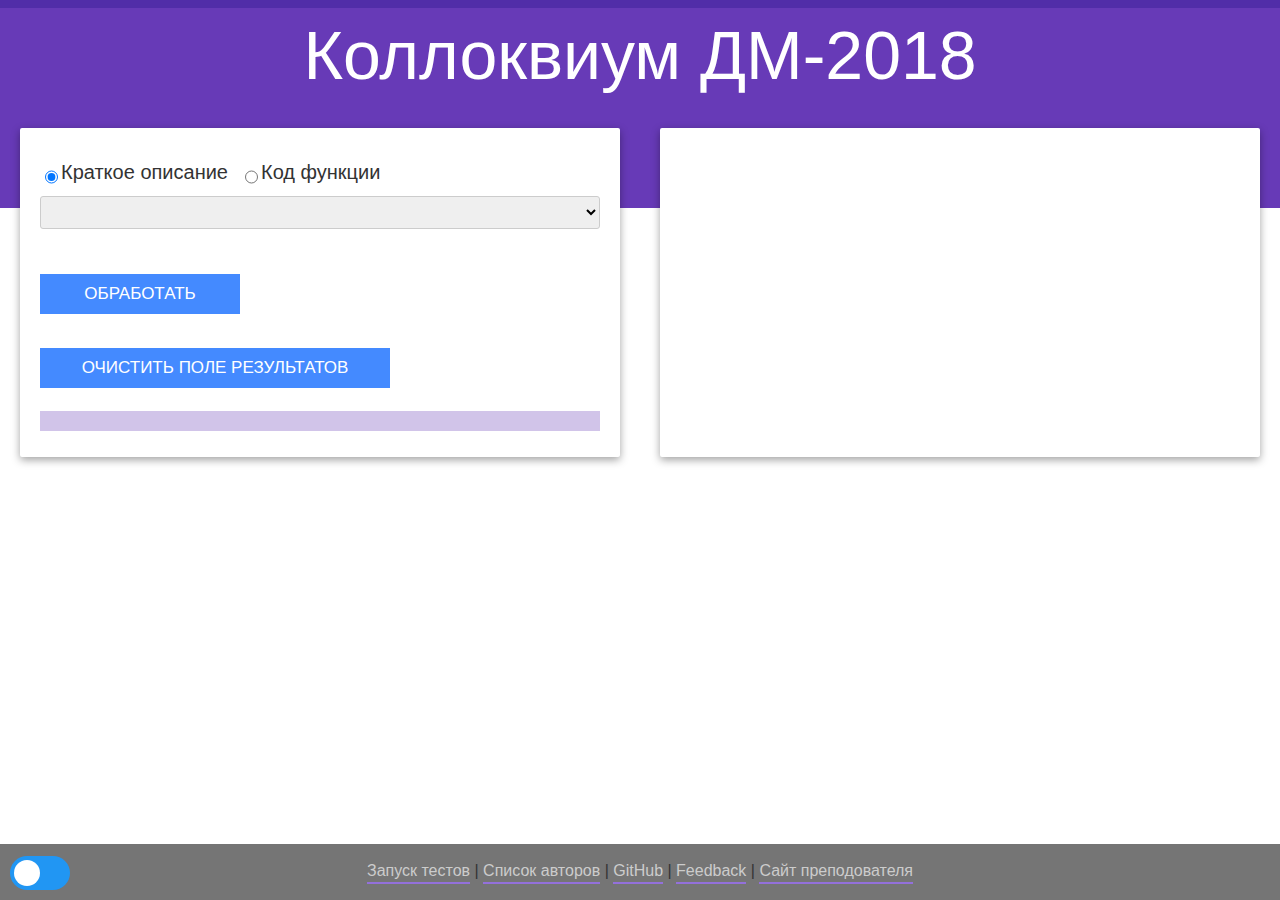
<file: index.html>
<!DOCTYPE html>
<html>

<head>
  <meta charset="utf-8">
  <meta http-equiv="cache-control" content="no-cache">
  <meta name="viewport" content="width=device-width, initial-scale=0.8">
  <script src="sets.js"></script>
  <script src="modules.js"></script>
  <script src="dom.js"></script>
  <script src="tests.js"></script>
  <title>Коллоквиум ДМ-2018</title>
  <link href="switch.css" rel="stylesheet" type="text/css">
  <link href="style_new.css" rel="stylesheet" type="text/css" title="New Style">
  <link href="style.css" rel="alternate stylesheet" type="text/css" title="Old Style">
</head>
<body onload="onLoad()">
<header>
  <h1>Коллоквиум ДМ-2018</h1>
</header>
  <section id="container">
    <div id="left-half">
      <form action="#" onsubmit="return processForm(this)">
        <div id="types">
          <div class="block">
            <input type="radio" name="type" value="description" id="type1" onclick="formatSelect(this)" checked>
            <label for="type1">Краткое описание</label>
          </div>
          <div class="block">
            <input type="radio" name="type" value="id" id="type2" onclick="formatSelect(this)">
            <label for="type2">Код функции</label>
          </div>
        </div>
        <select id="select" onchange="selectOnChange(this)">
        </select>
        <br>
        <input type="submit" value="Обработать" id="submit">
        <button type="button" onclick="clearResults()">Очистить поле результатов</button>
      </form>
      <div id="comment">
        <noscript>Для работы скрипта необходим современный браузер с включенной обработкой JavaScript</noscript>
      </div>
    </div>
    <div id="right-half"></div>
  </section>
<footer>
<label class="switch">
  <input type="checkbox" onclick="switchStyle()" id="oldStyle">
  <span class="slider"></span>
</label>
<p><a href="javascript:runTests()">Запуск тестов</a> | <a href="https://docs.google.com/spreadsheets/d/1blRU4ZDNulsOZQi6fnxf0tVRggjRefBz3FWgdxKRX6k/edit#gid=0">Список авторов</a> | <a href="https://github.com/7302/7302.github.io">GitHub</a> | <a href="mailto:espkk@pm.me?Subject=DM">Feedback</a> | <a href="http://pozdnkov.vm2-leti.spb.ru/">Сайт преподователя</a></p>
</footer>

</body>

</html>
</file>
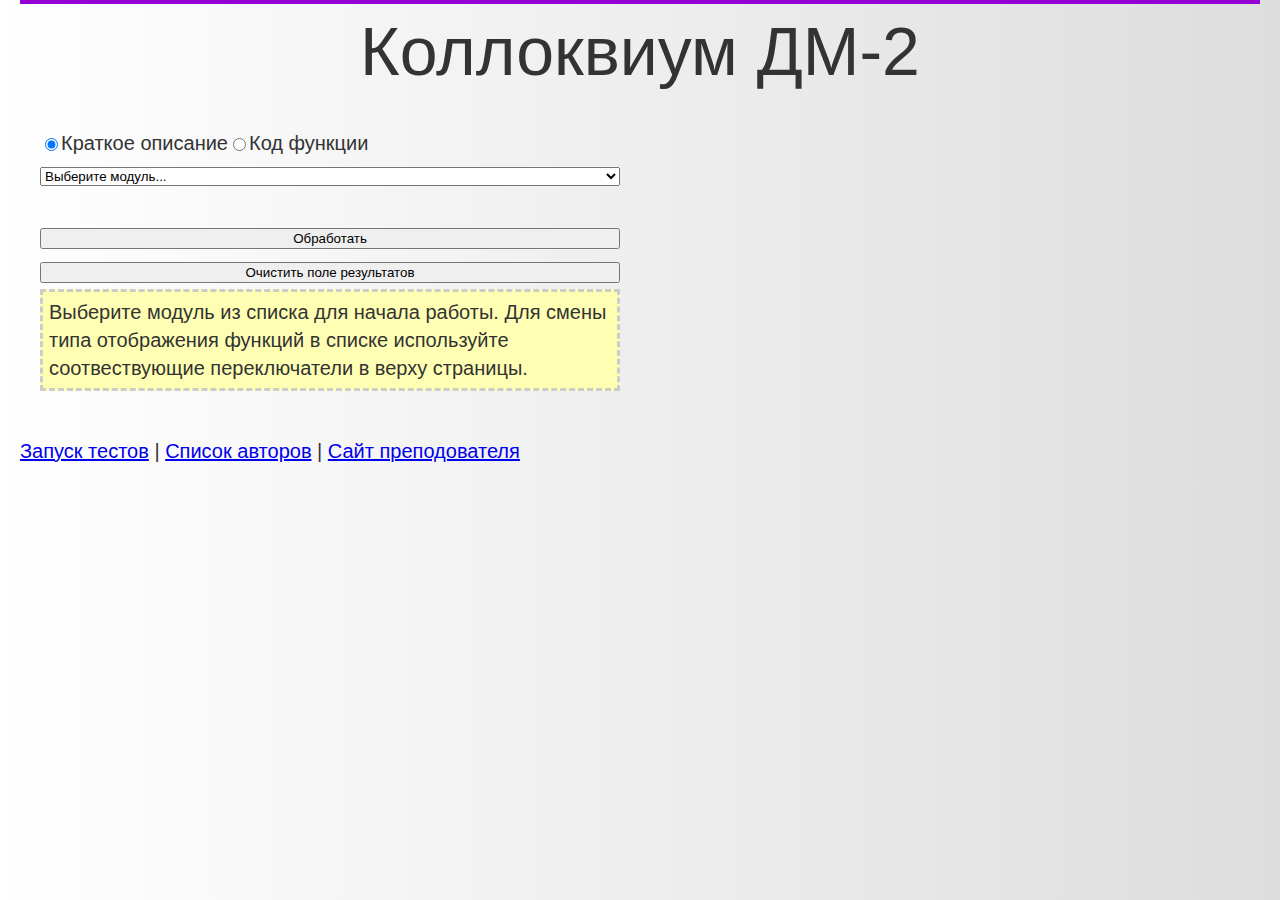
<file: dm/index.html>
<!DOCTYPE html>
<html>
<head>
<meta charset="utf-8">
<meta http-equiv="pragma" content="no-cache">
<script src="sets.js"></script>
<script src="modules.js"></script>
<script src="dom.js"></script>
<script src="tests.js"></script>
<link rel="stylesheet" href="style.css">
<title>DM</title>
</head>
<body onload="javascript:formatSelect()">
<h1>Коллоквиум ДМ-2</h1>

<section id="container">
<div id="left-half">
<form action="#" onsubmit="return processForm(this)">
  <div id="types">
    <input type="radio" name="type" value="description" id="type1" onclick="formatSelect(this)" checked>
    <label for="type1">Краткое описание</label>
    <input type="radio" name="type" value="id" id="type2" onclick="formatSelect(this)">
    <label for="type2">Код функции</label>
  </div>
  <select id="select" onchange="selectOnChange(this)">
  </select><br>
  <input type="submit" value="Обработать" id="submit">
  <button type="button" onclick="clearResults()">Очистить поле результатов</button>
</form>
<div id="comment"><noscript>Для работы скрипта необходим современный браузер с включенной обработкой JavaScript</noscript></div> 
</div>
<div id="right-half"></div>
</section>
<div id="footer"><p> <a href="javascript:runTests()">Запуск тестов</a> | <a href="javascript:alert('Еще не готов')">Список авторов</a> | <a href="http://pozdnkov.vm2-leti.spb.ru/">Сайт преподователя</a></p></div>
</body>
</html>
</file>
<file: switch.css>
.switch {
  position: fixed;
  left: 0.6em;
  bottom: 0.6em;
  display: inline-block;
  width: 60px;
  height: 34px;
  text-align: right;
}

.switch input {display:none;}

.slider {
  position: absolute;
  cursor: pointer;
  top: 0;
  left: 0;
  right: 0;
  bottom: 0;
  background-color: #2196F3;
  -webkit-transition: .4s;
  transition: .4s;
  border-radius: 34px;
}

.slider:before {
  position: absolute;
  content: "";
  height: 26px;
  width: 26px;
  left: 4px;
  bottom: 4px;
  background-color: white;
  -webkit-transition: .4s;
  transition: .4s;
  border-radius: 50%;
}

input:checked + .slider {
  background-color: #9400D3;
}

input:focus + .slider {
  box-shadow: 0 0 1px #9400D3;
}

input:checked + .slider:before {
  -webkit-transform: translateX(26px);
  -ms-transform: translateX(26px);
  transform: translateX(26px);
}
</file>
<file: style_new.css>
body {
	font:normal 20px/1.4 -apple-system, BlinkMacSystemFont, "Segoe UI", Roboto, "Helvetica Neue", Arial, sans-serif;
	margin:0;
	color:#333;
	background-color: #fff;
	border-top:0.4em solid #512DA8;
}
h1 {
	text-align:center;
	font-weight:300;
	font-size:3.4em;
	margin:0;
}
header {
    top: 0;
    width: 100%;
    height: 200px;
	background-color: #673AB7;
	z-index: -1;
}
h1 {
	color: #fff;
}

:focus {
	border: 1px solid rgb(108, 187, 252);
}
#container {
	margin-top: -100px;
	margin-bottom: 2em;
	flex-wrap: wrap;
}
#left-half {
    background-color: white;
    border-radius: 2px;
	max-width: 50%;
	-webkit-flex: 1;
    -ms-flex: 1;
	flex: 1;
	margin: 1em;
    -webkit-box-shadow: 0 3px 8px 0 rgba(0, 0, 0, 0.37);
       -moz-box-shadow: 0 3px 8px 0 rgba(0, 0, 0, 0.37);
            box-shadow: 0 3px 8px 0 rgba(0, 0, 0, 0.37);
}
#right-half {
    background-color: white;
    border-radius: 2px;
	min-width: 250px;
	-webkit-flex: 1;
    -ms-flex: 1;
	flex: 1;
	margin: 1em;
    -webkit-box-shadow: 0 3px 8px 0 rgba(0, 0, 0, 0.37);
       -moz-box-shadow: 0 3px 8px 0 rgba(0, 0, 0, 0.37);
            box-shadow: 0 3px 8px 0 rgba(0, 0, 0, 0.37);
}
input, select, button {
	font-size: .85em;
	padding: 5px;
	border: 1px solid #ccc;
	border-radius: 3px;
}
#submit, button {display: inline-block;
	color: white;
	text-transform: uppercase;
	height: 40px;
	border-radius: 0;
	margin: 1em 0;
	border: none;
}
input[type=submit]{
	width: 200px;
	background-color: #448AFF;
}
button[type=button]{
	width: 350px;
	background-color: #448AFF;
}
input[type="radio"] {
	margin: 10px 3px 0px 5px;
}
@media only screen and (max-width: 850px) {
	#left-half {
		min-width: 80%;
		max-width: 90%;
	}
	button[type=button]{
		width: 300px;
	}
}
form, div {
	display: flex;
	flex-direction: column;
}
#types {
	flex-direction: row;
	margin: 0.5em 0;
}
.block {
  flex-direction: row;
  width:200px;
}
#comment {
	background-color:#D1C4E9;
	margin:0.3em 0;
	padding:0.5em;
}
#comment:empty {
	display:none;
}
#container {
	display: flex;
}
#left-half {
	flex: 1;
	padding: 1em;
}
#right-half {
	flex: 1;
	padding: 1em;
}
.separator {
  	background-color: #D1C4E9;
}
footer {
  	position: fixed;
 	left: 0;
  	bottom: 0;
  	width: 100%;
  	text-align: center;
	font-weight: 100;
	font-size: 0.8em;
	background: #757575;
}
.invalidated {
	background-color:#ffe6e6;
}
.result {
	word-break:break-all;
	flex-wrap:wrap;
	flex-direction: row;
	color:#595959;
}
.result.last {
	color:#1e1e1e;
}
span {
	margin-left: auto;
}
a {
	color: #ccc;
	display:inline-block;
	text-decoration:none;
	transition:color .2s,border-bottom-color .2s;
	border-bottom:2px solid #9370DB;
}
a:hover {
	border-bottom-color:#673AB7;
}
</file>
<file: style.css>
body {
	font:normal 20px/1.4 "Segoe UI",Roboto,Helvetica,Arial,sans-serif;
	margin:0 1em;
	color:#333;
	background-color: #fff;
	border-top:0.2em solid #9400D3;
}
h1 {
	text-align:center;
	font-weight:300;
	font-size:3.4em;
	margin:0
}
form, div {
	display: flex;
	flex-direction: column;
}
:focus {
	outline: none;
}
#types {
	flex-direction: row;
	margin: 0.5em 0;
}
.block {
  flex-direction: row;
  width:200px;
}
#comment {
	background-color:#ffffb3;
	margin:0.3em 0;
	padding:0.3em;
	border: 3px dashed #ccc;
}
#comment:empty {
	display:none;
}
#container {
	display: flex;
	padding-bottom: 2em;
}
#left-half {
	flex: 1;
	padding: 1em;
}
#right-half {
	flex: 1;
	padding: 1em;
}
#submit {
	margin:1em 0;
}
footer {
  position: fixed;
  left: 0;
  bottom: 0;
  width: 100%;
  text-align: center;
	font-weight: 100;
	font-size: 0.8em;
	background: rgba(55,55,55,0.8);
}
.invalidated {
	background-color:#ffe6e6;
}
.result {
	word-break:break-all;
	flex-wrap:wrap;
	flex-direction: row;
	color:#ccc;
}
.result.last {
	color:#1e1e1e;
}
span {
	margin-left: auto;
}
a {
	color: #ccc;
	display:inline-block;
	text-decoration:none;
	transition:color .2s,border-bottom-color .2s;
	border-bottom:2px solid #9370DB;
}
a:hover {
	border-bottom-color:#9400D3;
}
.separator {
  background-color: #e8e8e8;
}
</file>
<file: dm/style.css>
body {
	font:normal 20px/1.4 "Segoe UI",Roboto,Helvetica,Arial,sans-serif;
	margin:0 1em;
	color:#333;
	background:linear-gradient(to right, #fff, #ddd); 
	border-top:0.2em solid #9400D3;
}

h1 {
	text-align:center;
	font-weight:300;
	font-size:3.4em;
	margin:0
}

form, div {
	display: flex;
	flex-direction: column;
}

:focus {
    outline: none;
}

#types {
	flex-direction: row;
	margin: 0.5em 0;
}

#comment {
	background:#ffffb3;
	margin:0.3em 0;
	padding:0.3em;
	border: 3px dashed #ccc;
}
#comment:empty {
	display:none;
}

#container {
	display: flex;
}

#left-half {
	flex: 1;
	padding: 1em;
}

#right-half {
	flex: 1;
	padding: 1em;
}

#submit {
	margin:1em 0;
}

.invalidated {
	background-color:#ffe6e6;
}
.result {
	word-break:break-all;
	flex-wrap:wrap;
	flex-direction: row;
	color:#595959;
}

.result.last {
	color:#1e1e1e;
}

span {
	margin-left: auto;
}
</file>
